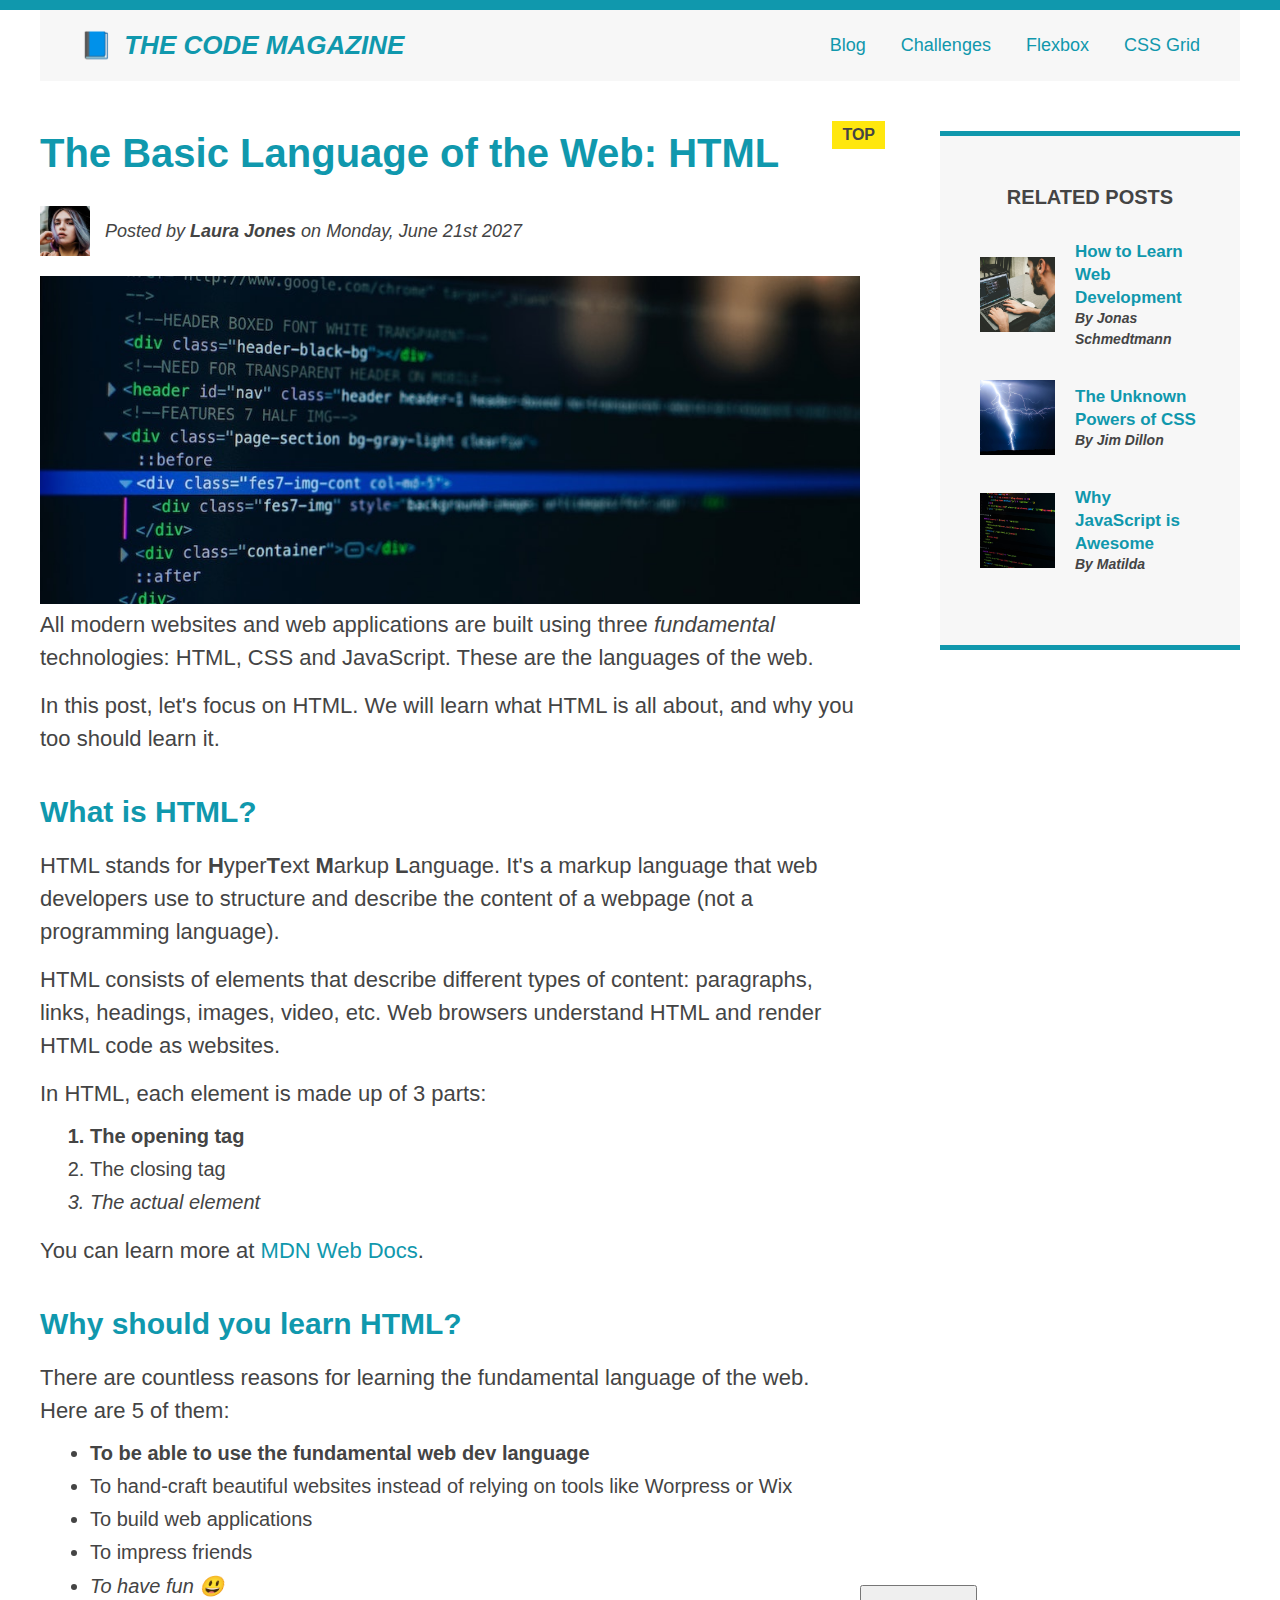
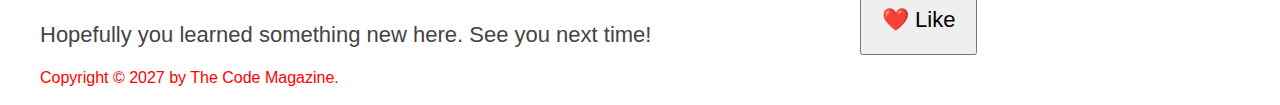
<file: index.html>
<!DOCTYPE html>
<html lang="en">
  <head>
    <meta charset="UTF-8" />
    <link href="style.css" rel="stylesheet" />

    <title>The Basic Language of the Web: HTML</title>
  </head>

  <body>


    <article class="container">
      <header class="main-header clearfix">
        <h1>📘 The Code Magazine</h1>
        <nav>
      
          <a href="blog.html">Blog</a>
          <a href="#">Challenges</a>
          <a href="flexbox.html">Flexbox</a>
          <a href="css-grid.html">CSS Grid</a>
        </nav>
      </header>
      <article>
        <header class="post-header">
          <h2>The Basic Language of the Web: HTML</h2>
          <div class="author-box">
            <img
            src="img/laura-jones.jpg"
            alt="Headshot of Laura Jones"
            height="50"
            width="50"
            class="author-img"
            />
            <p id="author" class="author">
              Posted by <strong>Laura Jones</strong> on Monday, June 21st 2027
            </p>
          </div>

          <img
          src="img/post-img.jpg"
          alt="HTML code on a screen"
          width="500"
          height="200"
          class="post-img"
          />
          <button>❤️ Like</button>
        </header>
          
        <p>
          All modern websites and web applications are built using three
          <em>fundamental</em>
          technologies: HTML, CSS and JavaScript. These are the languages of the
          web.
        </p>
        
        <p>
          In this post, let's focus on HTML. We will learn what HTML is all
          about, and why you too should learn it.
        </p>
        
        <h3>What is HTML?</h3>
        <p>
        HTML stands for <strong>H</strong>yper<strong>T</strong>ext
        <strong>M</strong>arkup <strong>L</strong>anguage. It's a markup
        language that web developers use to structure and describe the content
        of a webpage (not a programming language).
      </p>
      <p>
        HTML consists of elements that describe different types of content:
        paragraphs, links, headings, images, video, etc. Web browsers
        understand HTML and render HTML code as websites.
      </p>
      <p>In HTML, each element is made up of 3 parts:</p>
      
      <ol>
        <li class="first-li">The opening tag</li>
        <li>The closing tag</li>
        <li>The actual element</li>
      </ol>
      
      <p>
        You can learn more at
        <a
        href="https://developer.mozilla.org/en-US/docs/Web/HTML"
        target="_blank"
        >MDN Web Docs</a
        >.
      </p>
      
      <h3>Why should you learn HTML?</h3>
      
      <p>
        There are countless reasons for learning the fundamental language of
        the web. Here are 5 of them:
      </p>
      
      <ul>
        <li class="first-li">
          To be able to use the fundamental web dev language
        </li>
        <li>
          To hand-craft beautiful websites instead of relying on tools like
          Worpress or Wix
        </li>
        <li>To build web applications</li>
        <li>To impress friends</li>
        <li>To have fun 😃</li>
      </ul>
      
      <p>Hopefully you learned something new here. See you next time!</p>
    </article>
      <aside>
        <h4>Related posts</h4>
        
        <ul class="related">
          <li class="related-post">
            <img
            src="img/related-1.jpg"
            alt="Person programming"
            width="75"
            height="75"
            />
            <div>
              <a href="#" class="related-link">How to Learn Web Development</a>
              <p class="related-author">By Jonas Schmedtmann</p>
            </div>
          </li>
          <li class="related-post">
            <img
            src="img/related-2.jpg"
            alt="Lightning"
            width="75"
            height="75"
            />
            <div>
              <a href="#" class="related-link">The Unknown Powers of CSS</a>
              <p class="related-author">By Jim Dillon</p>
            </div>
          </li>
          <li class="related-post">
            <img
            src="img/related-3.jpg"
            alt="JavaScript code on a screen"
            width="75"
            height="75"
            />
            <div>
              <a href="#" class="related-link">Why JavaScript is Awesome</a>
              <p class="related-author">By Matilda</p>
            </div>
          </li>
        </ul>
      </aside>
      <footer>
        <p id="copyright" class="copyright text">
          Copyright &copy; 2027 by The Code Magazine.
        </p>
      </footer>
    </article>
  </body>
  </html>
</file>
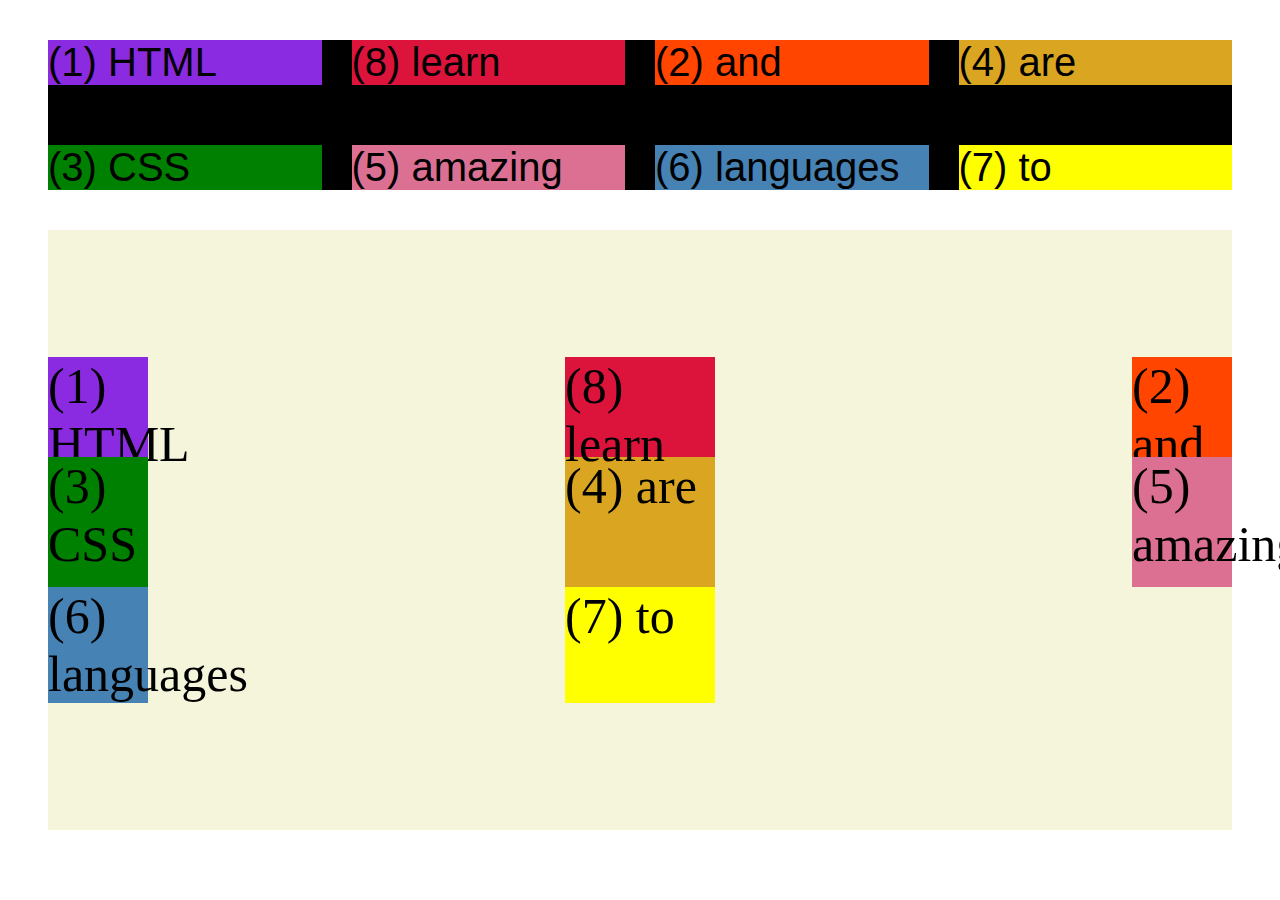
<file: css-grid.html>
<!DOCTYPE html>
<html lang="en">
  <head>
    <meta charset="UTF-8" />
    <meta http-equiv="X-UA-Compatible" content="IE=edge" />
    <meta name="viewport" content="width=device-width, initial-scale=1.0" />
    <title>CSS Grid</title>
    <style>
      .el--1 {
        background-color: blueviolet;
      }
      .el--2 {
        background-color: orangered;
      }
      .el--3 {
        background-color: green;
        grid-column: 1/2;
        grid-row: 2/3;
      }
      .el--4 {
        background-color: goldenrod;
      }
      .el--5 {
        background-color: palevioletred;
      }
      .el--6 {
        background-color: steelblue;
      }
      .el--7 {
        background-color: yellow;
      }
      .el--8 {
        background-color: crimson;
        grid-column: 2/3;
        grid-row: 1/2;
      }

      .container--1 {
        font-family: sans-serif;
        font-size: 40px;
        display: grid;
        margin: 40px;
        grid-template-columns: repeat(4, 1fr);

        grid-template-rows: 1fr 1fr;
        background-color: black;
        gap: 30px;
        column-gap: 30px;
        row-gap: 60px;
      }
      .container--2{
        margin: 40px;
        font-size: 50px;
        height: 600px;
        display: grid;
        grid-template-columns: 100px 150px 100px;
        grid-template-rows: 100px 130px;


        justify-content: center;
        background-color: beige;
        justify-content: space-between;


        align-content: center;

      }
    </style>
  </head>
  <body>
    <div class="container--1">
      <div class="el el--1">(1) HTML</div>
      <div class="el el--2">(2) and</div>
      <div class="el el--3">(3) CSS</div>
      <div class="el el--4">(4) are</div>
      <div class="el el--5">(5) amazing</div>
      <div class="el el--6">(6) languages</div>
      <div class="el el--7">(7) to</div>
      <div class="el el--8">(8) learn</div>
    </div>
    <div class="container--2">
      <div class="el el--1">(1) HTML</div>
      <div class="el el--2">(2) and</div>
      <div class="el el--3">(3) CSS</div>
      <div class="el el--4">(4) are</div>
      <div class="el el--5">(5) amazing</div>
      <div class="el el--6">(6) languages</div>
      <div class="el el--7">(7) to</div>
      <div class="el el--8">(8) learn</div>
    </div>
  </body>
</html>
</file>
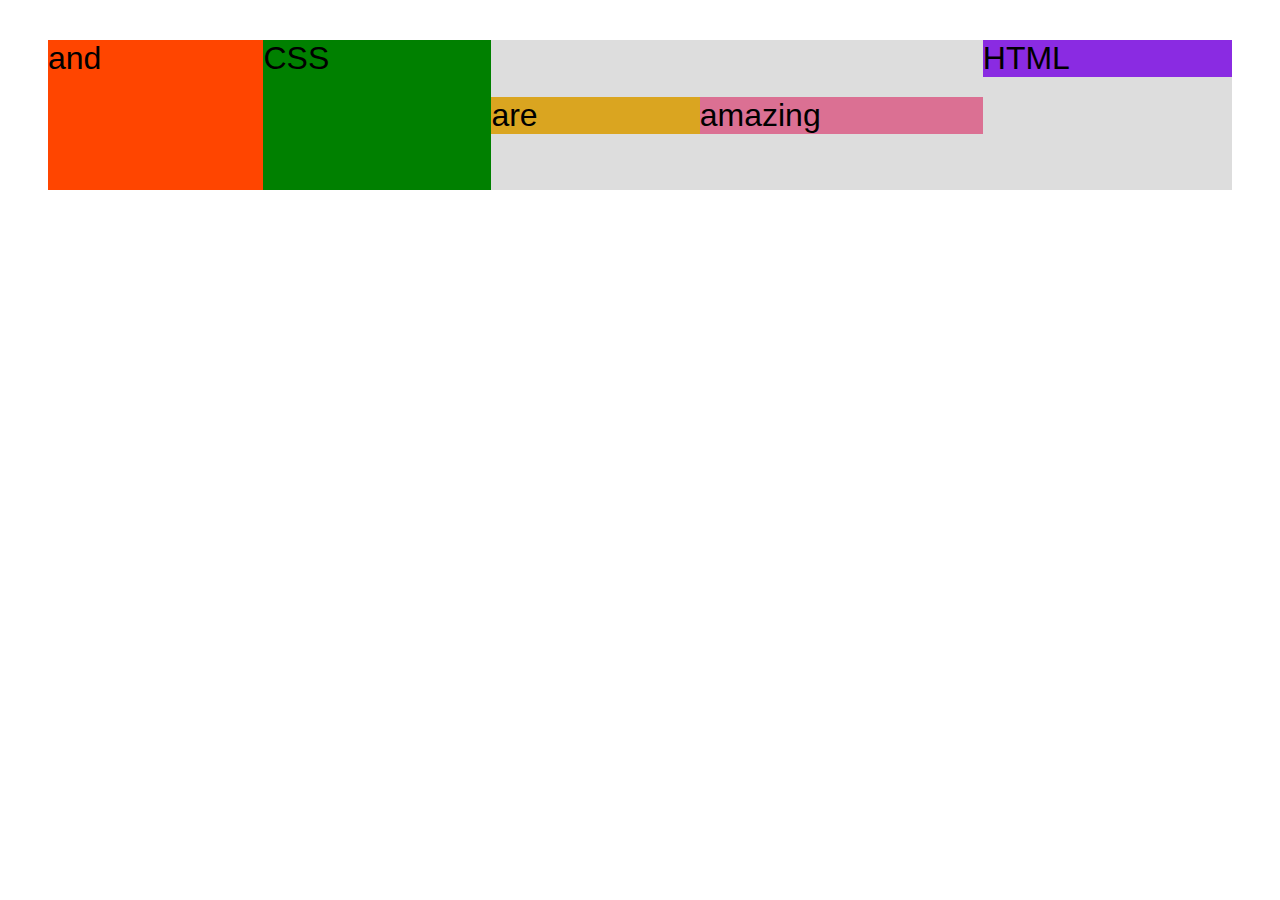
<file: flexbox.html>
<!DOCTYPE html>
<html lang="en">
  <head>
    <meta charset="UTF-8" />
    <meta http-equiv="X-UA-Compatible" content="IE=edge" />
    <meta name="viewport" content="width=device-width, initial-scale=1.0" />
    <title>Flexbox</title>
    <style>
      .el--1 {
        background-color: blueviolet;
      }
      .el--2 {
        background-color: orangered;
      }
      .el--3 {
        background-color: green;
        height: 150px;
      }
      .el--4 {
        background-color: goldenrod;
      }
      .el--5 {
        background-color: palevioletred;
      }
      .el--6 {
        background-color: steelblue;
      }
      .el--7 {
        background-color: yellow;
      }
      .el--8 {
        background-color: crimson;
      }

      .container {
        /* STARTER */
        font-family: sans-serif;
        background-color: #ddd;
        font-size: 32px;
        margin: 40px;

        /**/
        display: flex;
        align-items: center;
        justify-content: flex-start;

      }

      .el{
        flex-grow: 1;
      }

      .el--1{
        align-self: flex-start;
        order: 1;
      }

      .el--2{
        align-self: stretch;
      }

      .el--6{
        order: -1;
      }

    </style>
  </head>
  <body>
    <div class="container">
      <div class="el el--1">HTML</div>
      <div class="el el--2">and</div>
      <div class="el el--3">CSS</div>
      <div class="el el--4">are</div>
      <div class="el el--5">amazing</div>    
    </div>
  </body>
</html>
</file>
<file: style.css>
* {
  margin: 0;
  padding: 0;
  box-sizing: border-box;
}

body {
  color: #444;
  font-family: sans-serif;

  border-top: 10px solid #1098ad;
  position: relative;
}

.container {
  width: 1200px;

  margin: 0 auto;
}

.main-header {
  background-color: #f7f7f7;
  padding: 20px 40px;

}

nav {
  font-size: 18px;
}




aside {
  background-color: #f7f7f7;
  border-top: 5px solid #1098ad;
  border-bottom: 5px solid #1098ad;
  padding: 50px 40px;
}

h1,
h2,
h3 {
  color: #1098ad;
}

h1 {
  font-size: 26px;
  text-transform: uppercase;
  font-style: italic;
}

h2 {
  font-size: 40px;
  margin-bottom: 30px;
}

h3 {
  font-size: 30px;
  margin-bottom: 20px;
  margin-top: 40px;
}

h4 {
  font-size: 20px;
  text-transform: uppercase;
  text-align: center;
  margin-bottom: 30px;
}

p {
  font-size: 22px;
  line-height: 1.5;
  margin-bottom: 15px;
}

ul,
ol {
  margin-left: 50px;
  margin-bottom: 20px;
}

li {
  font-size: 20px;
  margin-bottom: 10px;
}

li:last-child {
  margin-bottom: 0;
}


#author {
  font-style: italic;
  font-size: 18px;
}

#copyright {
  font-size: 16px;
}

.related-author {
  font-size: 18px;
  font-weight: bold;
}



.related {
  list-style: none;
  margin-left: 0;
}





li:first-child {
  font-weight: bold;
}

li:last-child {
  font-style: italic;
}



article p:first-child {
  color: red;
}

a:link {
  color: #1098ad;
  text-decoration: none;
}

a:visited {
  color: #1098ad;
}

a:hover {
  color: orangered;
  font-weight: bold;
  text-decoration: underline orangered;
}

a:active {
  background-color: black;
  font-style: italic;
}

.post-img {
  width: 100%;
  height: auto;
}

nav a:link {


  margin-right: 30px;
  display: inline-block;
}

nav a:link:last-child {
  margin-right: 0;
}

button {
  font-size: 22px;
  padding: 20px;
  cursor: pointer;
  position: absolute;
  bottom: 50px;
}

h1::first-letter {
  font-style: normal;
  margin-right: 5px;
}


h2 {
  position: relative;
}

h2::before {
  content: "TOP";
  background-color: #ffe70e;
  color: #444;
  font-size: 16px;
  font-weight: bold;
  display: inline-block;
  padding: 5px 10px;
  position: absolute;
  top: -10px;
  right: -25px;
}








.main-header {
  display: flex;
  align-items: center;
  justify-content: space-between;
}

.author-box{
  display: flex;
  align-items: center;
  margin-bottom: 20px;
}

.author{
  margin-bottom: 0;
  margin-left: 15px;
  
}

footer {
  grid-column: 1 / -1;
}

.related-post{
  display: flex;
  align-items: center;
  gap: 20px;
  margin-bottom: 30px;
}

.related-author{
  margin-bottom: 0;
  font-size: 14px;
  font-weight: none;
  font-style: italic;
}

.related-link:link{
  font-size: 17px;
  font-weight: bold;
  font-style: normal;
}



.container{
  display: grid;
  grid-template-columns: 1fr 300px;
  column-gap: 80px;
  align-items: start;
}


.main-header{
  grid-column: 1 / span 2;
  margin-bottom: 50px;
  
}

article{
}

aside{

}

footer{
  grid-column: 1 / -1;
}
</file>
